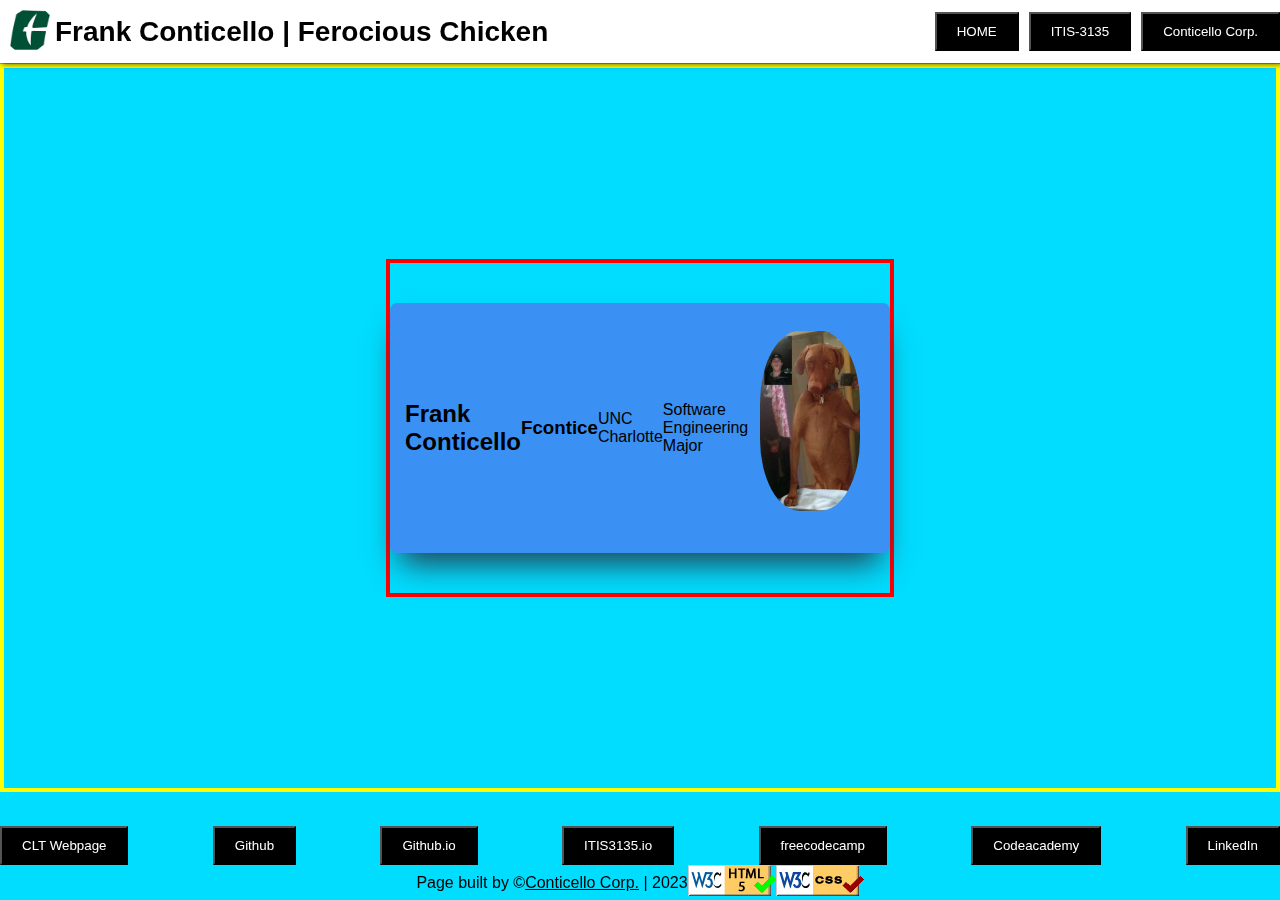
<file: index.html>
<!DOCTYPE html>
<html lang="en">
<!--  -->
<head>
	<meta charset="utf-8" />
	<meta name="viewport" content="width=device-width, initial-scale=1.0"/>
	<title>Fcontice | UNC Charlotte</title>
	<link rel="stylesheet" type="text/css" href="itis3135/styles/default.css">
</head>

<body id="home-page">
<header>
    <div class="main-header">
        <div class="header-left">
                <div class="logo">
                    <a href="https://www.charlotte.edu/"><img style="border:0;width:40px;height:40px" 
                        src="itis3135/images/unc-charlotte-logo.png" alt="UNC Charlotte Logo"></a>
                </div>
                <div class="title">
                    <h1>Frank Conticello | Ferocious Chicken</h1>
                </div>
            </div>
        <nav>
            <ul> 
                <li class="dropdown"><button class="dropbtn btn" href="index.html">HOME</button></li>
                <li class="dropdown course"><button class="dropbtn btn" href="itis3135/course.html"> ITIS-3135</button>
                    <div class="dropdown-content">
                        <a href="itis3135/course.html">Course Home</a>
                        <a href="itis3135/introduction.html">Introduction</a>
                        <a href="itis3135/contract.html">Contract</a>
                        <a href="itis3135/tables.html">Tables</a>
                    </div>
                </li>
                <li class="dropdown company"><button class="dropbtn btn" href="itis3135/conticellocorp.co/company.html">Conticello Corp.</button>
                    <div class="dropdown-content">
                        <a href="itis3135/conticellocorp.co/company.html">Home</a>
                    </div>
                </li>
            </ul>
        </nav>
    </div>
</header>
<main>
    <div class="main-content">
        <div class="profile-container">
                <div class="left-content">
                <section class="container">
                <br>
                    <h2>Frank Conticello</h2>
                <br>
                    <h3>Fcontice</h3>
                    <p>UNC Charlotte</p>
                    <p>Software Engineering Major</p>
                </section>
            </div>
            <div class="right-content">
                <section class="profile-pic">
                    <img class="profile-img" src="itis3135/images/intro-pic.JPG" style="border:0;width:100px;height:180px" alt="picture">
                </section>
            </div>
        </div>
    </div>
</main>
<footer>
    <div class="navbar-bottom">
        <div class="top-footer">
            <nav>
                <ul class="bottom-links">
                    <li><button class="btn" href="https://webpages.charlotte.edu/fcontice/">CLT Webpage</button></li>
                    <li><button class="btn" href="https://github.com/fcontice">Github</button></li>
                    <li><button class="btn" href="https://fcontice.github.io/">Github.io</button></li>
                    <li><button class="btn" href="https://fcontice.github.io/itis3135/course.html">ITIS3135.io</button></li>
                    <li><button class="btn" href="https://www.freecodecamp.org/fcontice">freecodecamp</button></li>
                    <li><button class="btn" href="https://www.codecademy.com/profiles/fcontice">Codeacademy</button></li>
                    <li><button class="btn" href="https://www.linkedin.com/in/fcontice/">LinkedIn</button></li>
                </ul>
            </nav>
        </div>
        <div class="bottom-footer">
            <p class="p-bottom">Page built by ©<a href="itis3135/conticellocorp.co/company.html">Conticello Corp.</a> | 2023</p>
            <div>
                <a href="https://validator.w3.org/check?uri=referer">
                <img style="border:0;width:88px;height:31px" src="itis3135/images/button_validation_html5.png" alt="Valid HTML!"></a>
            </div>
            <div>
                <a href="https://jigsaw.w3.org/css-validator/check/referer">
                <img style="border:0;width:88px;height:31px" src="itis3135/images/button_validation_css.png" alt="Valid CSS!"></a>
        </div>
    </div>
</footer>
</body>

</html>
</file>
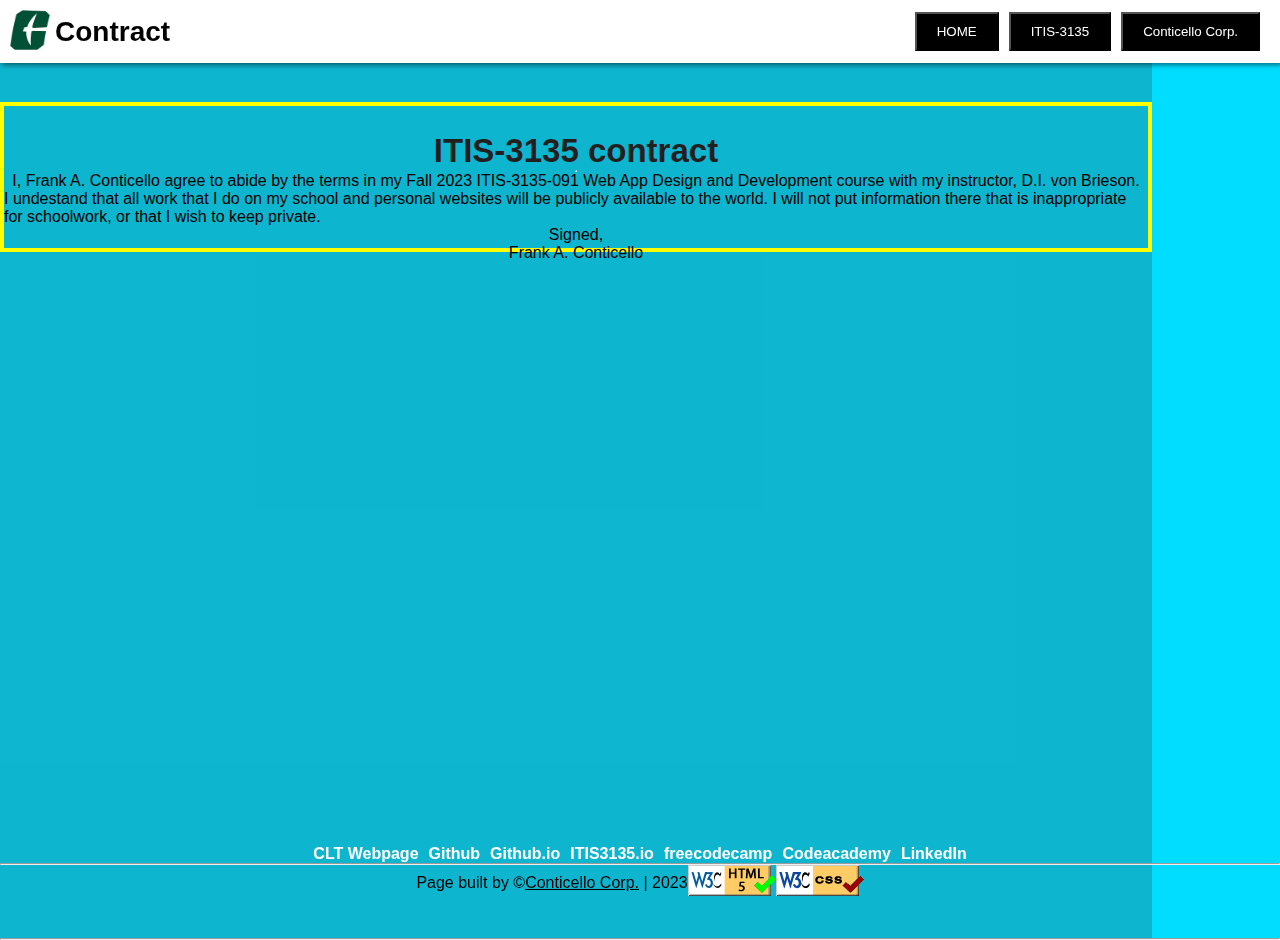
<file: itis3135/contract.html>
<!DOCTYPE html>
<html lang="en">
<!-- -->
<head>
    <meta charset="utf-8" />
    <meta name="viewport" content="width=device-width, initial-scale=1">
    <title>Frank conticello | ITIS3135 | Contract Page</title> 
    <link rel="stylesheet" type="text/css" href="styles/default.css">
</head>
<!-- -->
<body id="contract-page">
<!-- -->
<header>
    <div class="main-header">
        <div class="header-left">
                <div class="logo">
                    <a href="https://www.charlotte.edu/"><img style="border:0;width:40px;height:40px" 
                        src="images/unc-charlotte-logo.png" alt="UNC Charlotte Logo"></a>
                </div>
                <div class="title">
                    <h1>Contract</h1>
                </div>
            </div>
        <div class="nav-bar">
            <nav>
                <ul> 
                    <li class="dropdown"><button class="dropbtn btn" href="../index.html">HOME</button></li>
                    <li class="dropdown course"><button class="dropbtn btn" href="course.html"> ITIS-3135</button>
                        <div class="dropdown-content">
                            <a href="course.html">Course Home</a>
                            <a href="introduction.html">Introduction</a>
                            <a href="contract.html">Contract</a>
                            <a href="tables.html">Tables</a>
                        </div>
                    </li>
                    <li class="dropdown company"><button class="dropbtn btn" href="itis3135/conticellocorp.co/company.html">Conticello Corp.</button>
                        <div class="dropdown-content">
                            <a href="itis3135/conticellocorp.co/company.html">HOME</a>
                        </div>
                    </li>
                </ul>
            </nav>
        </div>
    </div>
</header>
<!-- -->
<nav class="navbar">
    <ul class="page-list">
        <li><a class="name" href="../index.html">Fcontice</a></li>
    </ul>
    <ul class="page-list-right">
        <li><a class="page-link" href="course.html">ITIS-3135</a></li>
        <li><a class="page-link" href="introduction.html">Introduction</a></li>
        <li><a class="page-link" href="tables.html">Tables</a></li>
        <li><a class="page-link" href="contract.html">Contract</a></li>
    </ul>
</nav>
<!-- -->
<hr class="main-div">
<!-- -->
<div class="main-block">
    <div class="main-box">
        <main id="box-format">
            <h1 class="heading">ITIS-3135 contract</h1>
            <hr class="heading-div">
            <p class="contract">I, Frank A. Conticello agree to abide by the terms in my 
                Fall 2023 ITIS-3135-091 Web App Design and Development course with my instructor, D.I. von Brieson.</p>
            <p class="contract">I undestand that all work that I do on my school and personal websites will be publicly available to the world. I will not put information there that is inappropriate for schoolwork, or that I wish to keep private. </p>
            <p class="contract">Signed,</p>
            <p class="contract">Frank A. Conticello</p>
        </main>
    </div>
</div>
<!-- -->
<hr class="main-div">
<!-- -->
<footer>
    <nav class="nav-bottom">
        <ul class="page-list">
            <li><a class="page-link" href="https://webpages.charlotte.edu/fcontice/">CLT Webpage</a></li>
            <li><a class="page-link" href="https://github.com/fcontice">Github</a></li>
            <li><a class="page-link" href="https://fcontice.github.io/">Github.io</a></li>
            <li><a class="page-link" href="https://fcontice.github.io/itis3135/course.html">ITIS3135.io</a></li>
            <li><a class="page-link" href="https://www.freecodecamp.org/fcontice">freecodecamp</a></li>
            <li><a class="page-link" href="https://www.codecademy.com/profiles/fcontice">Codeacademy</a></li>
            <li><a class="page-link" href="https://www.linkedin.com/in/fcontice/">LinkedIn</a></li>
        </ul>
    </nav>
<!-- -->
<hr class="bottom-div">
<!-- -->
	<div class="bottom-footer">
		<p class="p-bottom">Page built by ©<a href="conticellocorp.co/company.html">Conticello Corp.</a> | 2023</p>
		<div>
			<a href="https://validator.w3.org/check?uri=referer">
    	        <img style="border:0;width:88px;height:31px" src="images/button_validation_html5.png" alt="Valid HTML!"></a>
		</div>
		<div>
			<a href="https://jigsaw.w3.org/css-validator/check/referer">
    	        <img style="border:0;width:88px;height:31px" src="images/button_validation_css.png" alt="Valid CSS!"></a>
		</div>
	</div>
</footer>
<!-- -->
    </body>
<!-- -->
</html>
</file>
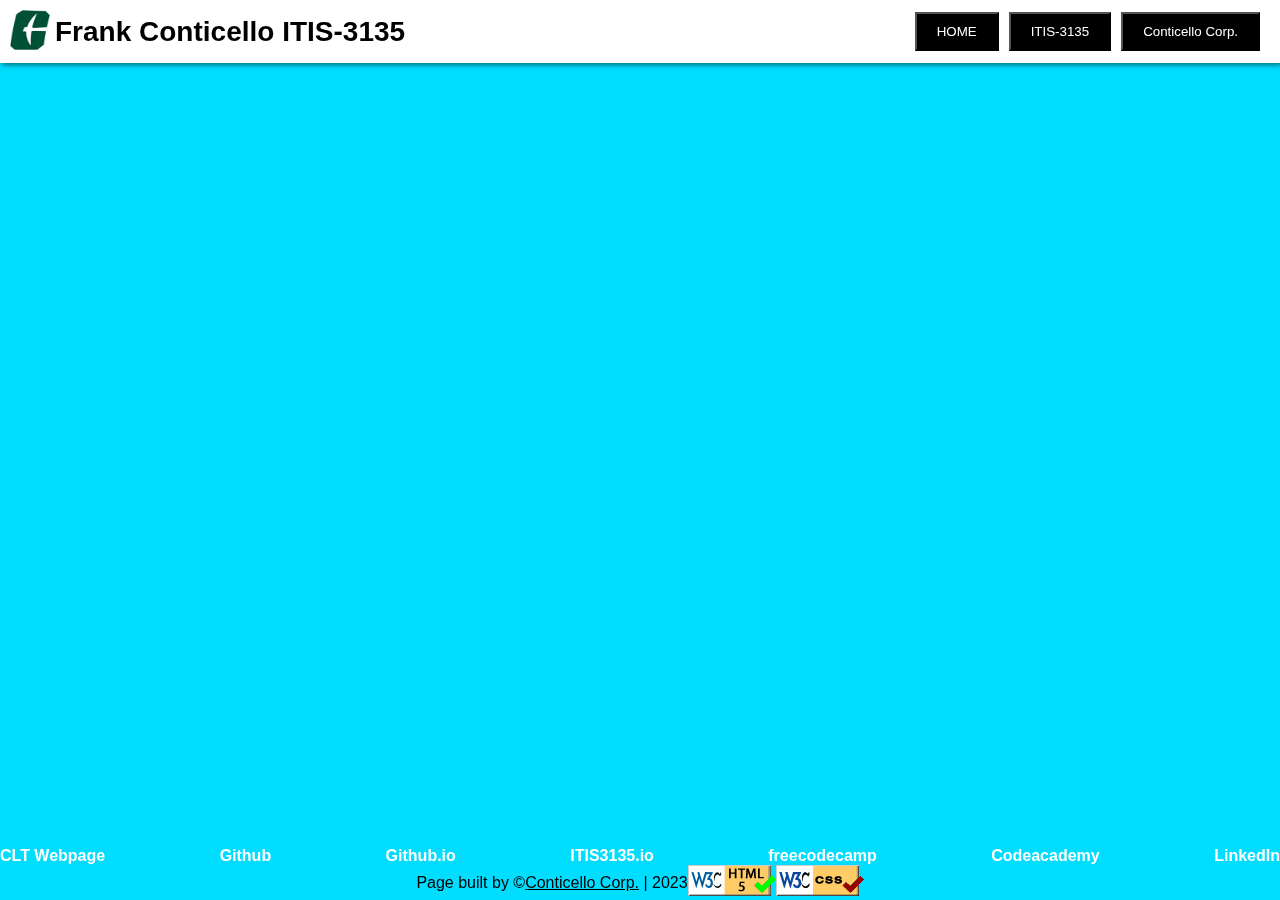
<file: itis3135/course.html>
<!DOCTYPE html>
<html lang="en">
<!--  -->
<head>
	<meta charset="utf-8" />
	<meta name="viewport" content="width=device-width, initial-scale=1.0"/>
	<title>Frank Conticello | ITIS3135 | Home</title>
	<link rel="stylesheet" type="text/css" href="styles/default.css">
</head>
<!--  -->
<body id="course-page">
    <header>
        <div class="main-header">
            <div class="header-left">
                    <div class="logo">
                        <a href="https://www.charlotte.edu/"><img style="border:0;width:40px;height:40px" 
                            src="images/unc-charlotte-logo.png" alt="UNC Charlotte Logo"></a>
                    </div>
                    <div class="title">
                        <h1>Frank Conticello ITIS-3135</h1>
                    </div>
                </div>
            <div class="nav-bar">
                <nav>
                    <ul> 
                        <li class="dropdown"><button class="dropbtn btn" href="../index.html">HOME</button></li>
                        <li class="dropdown course"><button class="dropbtn btn" href="course.html"> ITIS-3135</button>
                            <div class="dropdown-content">
                                <a href="course.html">Course Home</a>
                                <a href="introduction.html">Introduction</a>
                                <a href="contract.html">Contract</a>
                                <a href="tables.html">Tables</a>
                            </div>
                        </li>
                        <li class="dropdown company"><button class="dropbtn btn" href="itis3135/conticellocorp.co/company.html">Conticello Corp.</button>
                            <div class="dropdown-content">
                                <a href="itis3135/conticellocorp.co/company.html">HOME</a>
                            </div>
                        </li>
                    </ul>
                </nav>
            </div>
        </div>
    </header>
<!--  -->
<div class="navbar-top">
    <nav>
        <ul class="list-home">
            <li><a class="home-link" href="../index.html">Fcontice</a></li>
        </ul>
        <ul class="list-topright">
            <li><a class="page-link" href="course.html">ITIS-3135</a></li>
            <li><a class="page-link" href="introduction.html">Introduction</a></li>
            <li><a class="page-link" href="tables.html">Tables</a></li>
            <li><a class="page-link" href="contract.html">Contract</a></li>
        </ul>
    </nav>
</div>
<!--  -->
<footer>
    <div class="navbar-bottom">
        <div class="top-footer">
            <nav>
                <ul class="list-bottom-links">
                    <li><a class="page-link" href="https://webpages.charlotte.edu/fcontice/">CLT Webpage</a></li>
                    <li><a class="page-link" href="https://github.com/fcontice">Github</a></li>
                    <li><a class="page-link" href="https://fcontice.github.io/">Github.io</a></li>
                    <li><a class="page-link" href="https://fcontice.github.io/itis3135/course.html">ITIS3135.io</a></li>
                    <li><a class="page-link" href="https://www.freecodecamp.org/fcontice">freecodecamp</a></li>
                    <li><a class="page-link" href="https://www.codecademy.com/profiles/fcontice">Codeacademy</a></li>
                    <li><a class="page-link" href="https://www.linkedin.com/in/fcontice/">LinkedIn</a></li>
                </ul>
            </nav>
        </div>
        <div class="bottom-footer">
            <p class="p-bottom">Page built by ©<a href="conticellocorp.co/company.html">Conticello Corp.</a> | 2023</p>
            <div>
                <a href="https://validator.w3.org/check?uri=referer">
                <img style="border:0;width:88px;height:31px" src="images/button_validation_html5.png" alt="Valid HTML!"></a>
            </div>
            <div>
                <a href="https://jigsaw.w3.org/css-validator/check/referer">
                <img style="border:0;width:88px;height:31px" src="images/button_validation_css.png" alt="Valid CSS!"></a>
        </div>
    </div>
</footer>
</body>
</html>
</file>
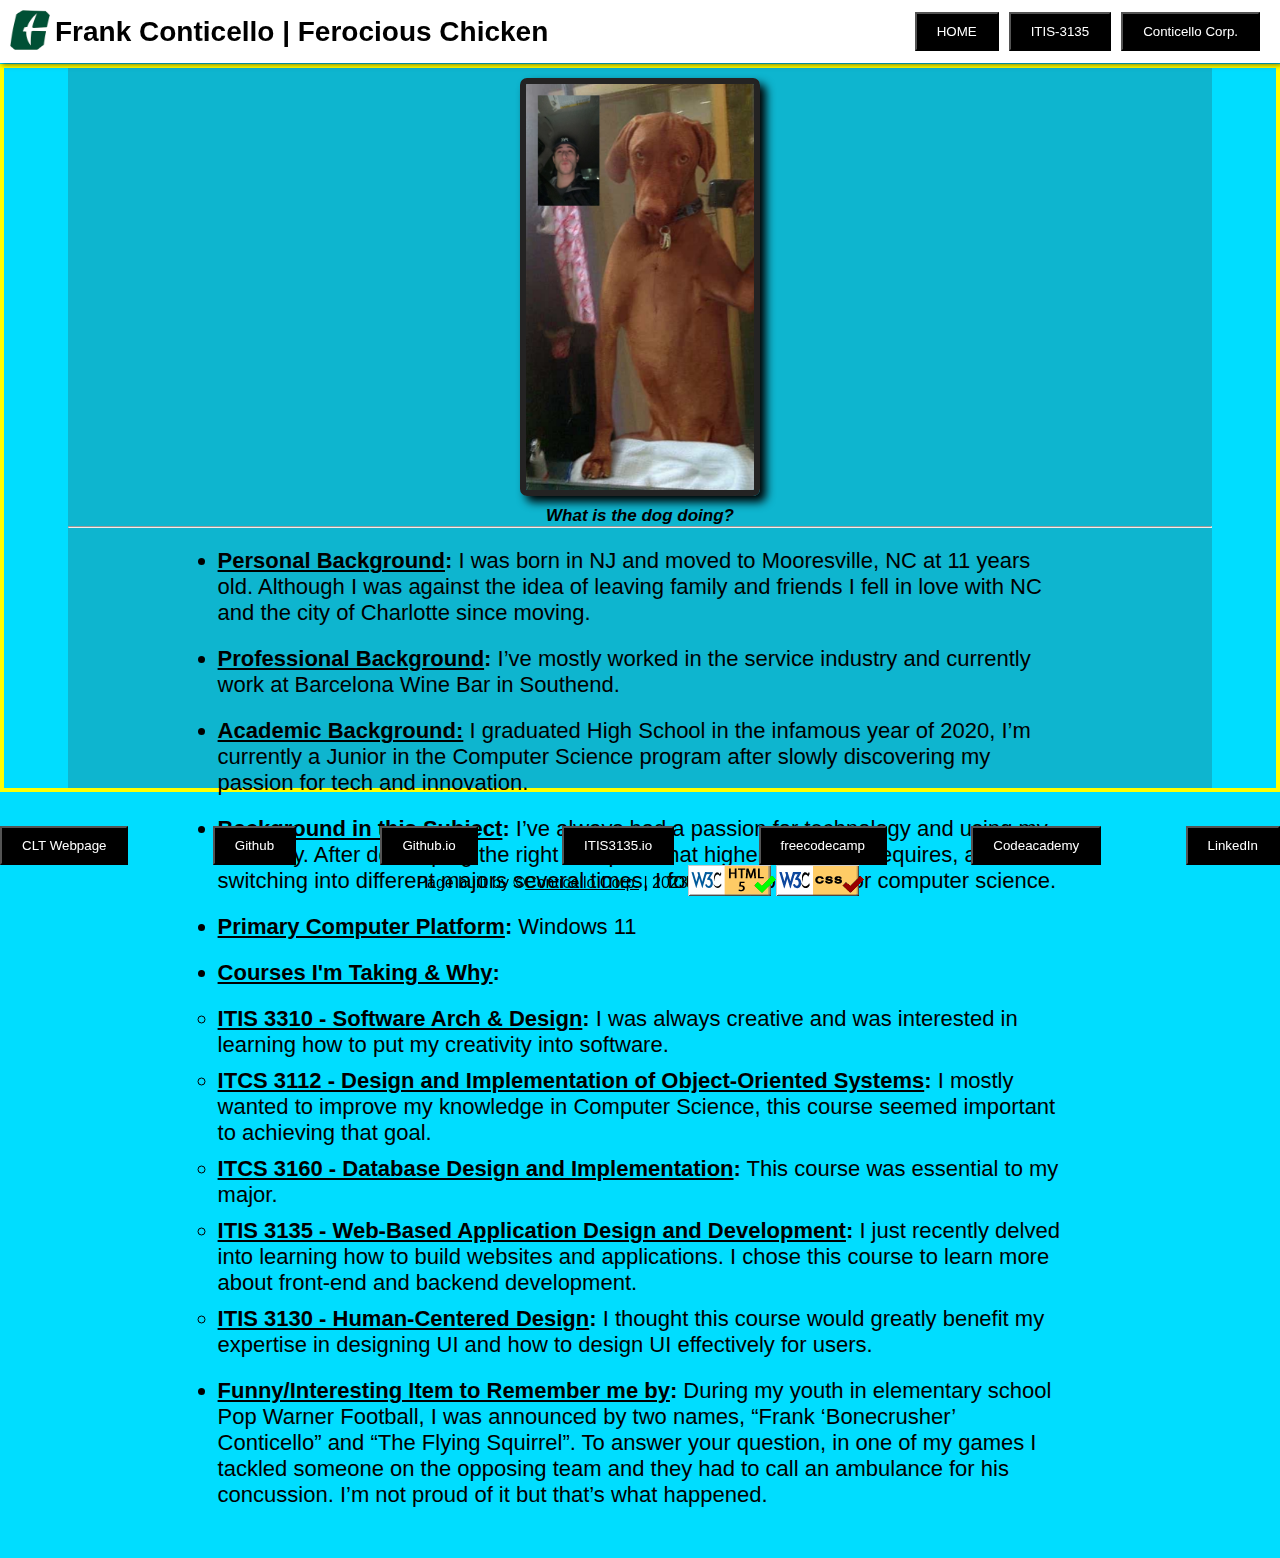
<file: itis3135/introduction.html>
<!DOCTYPE html>
<html lang="en">
<!-- -->
<head>
    <meta charset="utf-8" />
    <meta name="viewport" content="width=device-width, initial-scale=1">
    <title> Frank Conticello | ITIS3135 | Introduction</title> 
    <link rel="stylesheet" type="text/css" href="styles/default.css">
</head>
<!-- -->
<body id="intro-page">
<!-- -->
<header>
    <div class="main-header">
        <div class="header-left">
                <div class="logo">
                    <a href="https://www.charlotte.edu/"><img style="border:0;width:40px;height:40px" 
                        src="images/unc-charlotte-logo.png" alt="UNC Charlotte Logo"></a>
                </div>
                <div class="title">
                    <h1>Frank Conticello | Ferocious Chicken</h1>
                </div>
            </div>
        <div class="nav-bar">
            <nav>
                <ul> 
                    <li class="dropdown"><button class="dropbtn btn" href="index.html">HOME</button></li>
                    <li class="dropdown course"><button class="dropbtn btn" href="course.html"> ITIS-3135</button>
                        <div class="dropdown-content">
                            <a href="course.html">Course Home</a>
                            <a href="introduction.html">Introduction</a>
                            <a href="contract.html">Contract</a>
                            <a href="tables.html">Tables</a>
                        </div>
                    </li>
                    <li class="dropdown company"><button class="dropbtn btn" href="conticellocorp.co/company.html">Conticello Corp.</button>
                        <div class="dropdown-content">
                            <a href="conticellocorp.co/company.html">HOME</a>
                        </div>
                    </li>
                </ul>
            </nav>
        </div>
    </div>
</header>        
<main>
    <div class="main-block">
        <div class="main-intro">
            <figure>
                <img id="intro-pic" src="images/intro-pic.JPG" alt="What is the dog doing?">
                <figcaption class="pic-caption"><em>What is the dog doing?</em></figcaption>
            </figure>
            <hr class="pic-div">
            <div class="intro-format">
                <ul>
                    <li class="bullets"><strong><u>Personal Background</u>:</strong> I was born in NJ and moved to Mooresville, NC at 11 years old. Although I was against the idea of leaving family and friends I fell in love with NC and the city of Charlotte since moving.</li>
                    <li class="bullets"><strong><u>Professional Background</u>:</strong> I’ve mostly worked in the service industry and currently work at Barcelona Wine Bar in Southend.</li>
                    <li class="bullets"><strong><u>Academic Background:</u></strong> I graduated High School in the infamous year of 2020, I’m currently a Junior in the Computer Science program after slowly discovering my passion for tech and innovation.</li>
                    <li class="bullets"><strong><u>Background in this Subject</u>:</strong> I’ve always had a passion for technology and using my creativity. After developing the right discipline that higher education requires, and switching into different majors several times, I found my passion for      computer science.</li>
                    <li class="bullets"><strong><u>Primary Computer Platform</u>:</strong> Windows 11</li>
                    <li class="bullets"><strong><u>Courses I'm Taking & Why</u>:</strong></li>
                        <ul>
                            <li class="course-bullets"><strong><u>ITIS 3310 - Software Arch & Design</u>:</strong> I was always creative and was interested in learning how to put my creativity into software.</li>
                            <li class="course-bullets"><strong><u>ITCS 3112 - Design and Implementation of Object-Oriented Systems</u>:</strong> I mostly wanted to improve my knowledge in Computer Science, this course seemed important to achieving that goal.</li>
                            <li class="course-bullets"><strong><u>ITCS 3160 - Database Design and Implementation</u>:</strong> This course was essential to my major.</li>
                            <li class="course-bullets"><strong><u>ITIS 3135 - Web-Based Application Design and Development</u>:</strong> I just recently delved into learning how to build websites and applications. I chose this course to learn more about front-end and backend development.</li>
                            <li class="course-bullets"><strong><u>ITIS 3130 - Human-Centered Design</u>:</strong> I thought this course would greatly benefit my expertise in designing UI and how to design UI effectively for users.</li>
                        </ul>
                    <li class="bullets"><strong><u>Funny/Interesting Item to Remember me by</u>:</strong> During my youth in elementary school Pop Warner Football, I was   announced by two names, “Frank ‘Bonecrusher’ Conticello” and “The Flying Squirrel”. To answer your question, in one of my games I tackled someone on the opposing team and they had to call an ambulance for his concussion. I’m not proud of it but that’s what happened.</li>
                </ul>
            </div>
        </main>
    </div>
</div>
<footer>
    <div class="navbar-bottom">
        <div class="top-footer">
            <nav>
                <ul class="bottom-links">
                    <li><button class="btn" href="https://webpages.charlotte.edu/fcontice/">CLT Webpage</button></li>
                    <li><button class="btn" href="https://github.com/fcontice">Github</button></li>
                    <li><button class="btn" href="https://fcontice.github.io/">Github.io</button></li>
                    <li><button class="btn" href="https://fcontice.github.io/itis3135/course.html">ITIS3135.io</button></li>
                    <li><button class="btn" href="https://www.freecodecamp.org/fcontice">freecodecamp</button></li>
                    <li><button class="btn" href="https://www.codecademy.com/profiles/fcontice">Codeacademy</button></li>
                    <li><button class="btn" href="https://www.linkedin.com/in/fcontice/">LinkedIn</button></li>
                </ul>
            </nav>
        </div>
        <div class="bottom-footer">
            <p class="p-bottom">Page built by ©<a href="conticellocorp.co/company.html">Conticello Corp.</a> | 2023</p>
            <div>
                <a href="https://validator.w3.org/check?uri=referer">
                <img style="border:0;width:88px;height:31px" src="images/button_validation_html5.png" alt="Valid HTML!"></a>
            </div>
            <div>
                <a href="https://jigsaw.w3.org/css-validator/check/referer">
                <img style="border:0;width:88px;height:31px" src="images/button_validation_css.png" alt="Valid CSS!"></a>
        </div>
    </div>
</footer>
</body>
</html>
</file>
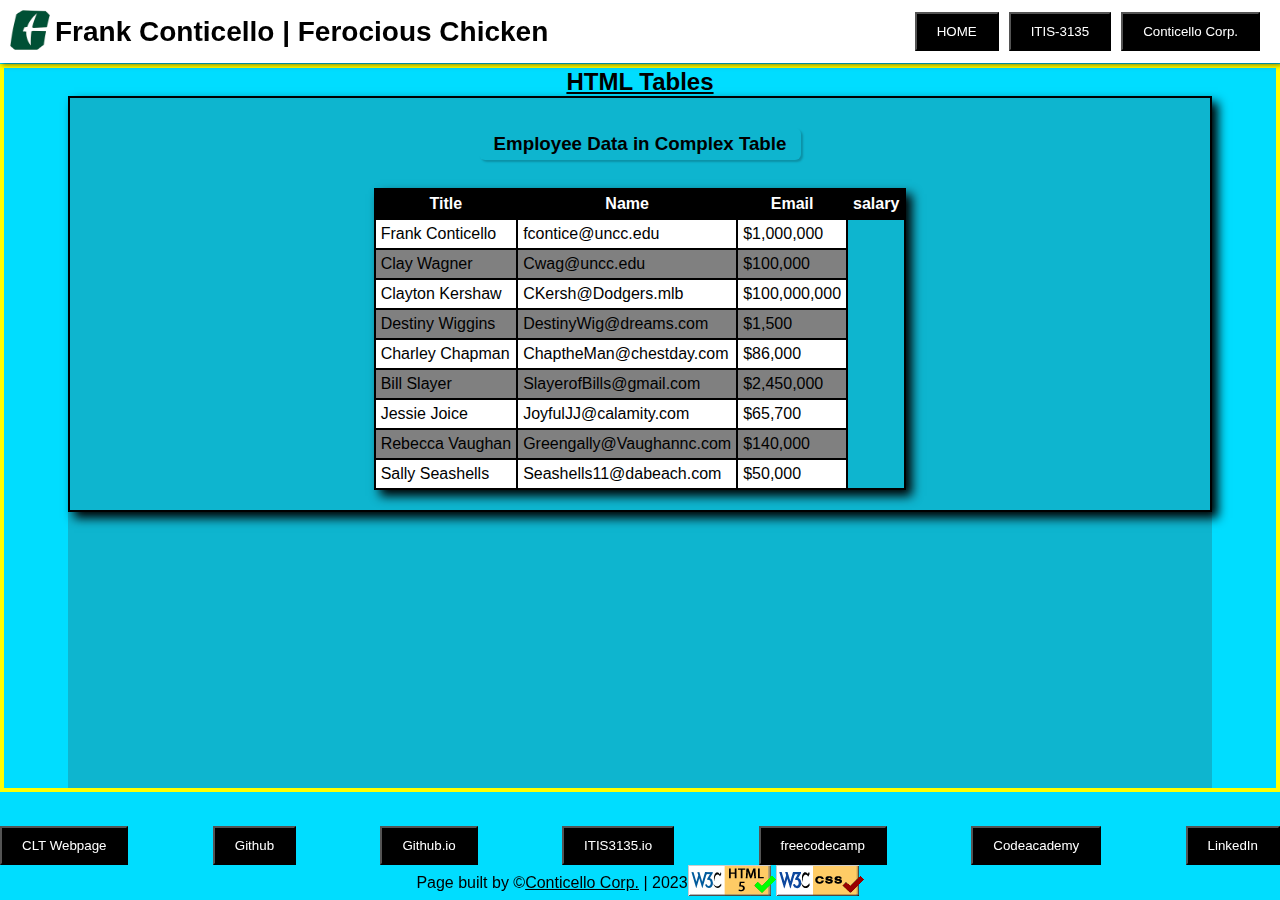
<file: itis3135/tables.html>
<!DOCTYPE html>
<html lang="en">
<head>
    <meta charset="utf-8" />
    <meta name="viewport" content="width=device-width, initial-scale=1">
    <title> Frank Conticello | ITIS3135 | Tables</title> 
    <link rel="stylesheet" type="text/css" href="styles/default.css">
</head>
<!DOCTYPE html>
<html>
<head>
    <meta charset="UTF-8">
    <meta name="viewport" content="width=device-width, initial-scale=1.0">
    <title>Tables</title>
    <link rel="stylesheet" href="styles/default.css">
</head>
<body>
    <header>
        <div class="main-header">
            <div class="header-left">
                <div class="logo">
                    <a href="https://www.charlotte.edu/"><img style="border:0;width:40px;height:40px" 
                        src="images/unc-charlotte-logo.png" alt="UNC Charlotte Logo"></a>
                </div>
                <div class="title">
                    <h1>Frank Conticello | Ferocious Chicken</h1>
                </div>
            </div>
            <div class="nav-bar">
                <nav>
                    <ul> 
                        <li class="dropdown"><button class="dropbtn btn" href="../index.html">HOME</button></li>
                        <li class="dropdown course"><button class="dropbtn btn" href="course.html"> ITIS-3135</button>
                            <div class="dropdown-content">
                                <a href="course.html">Course Home</a>
                                <a href="introduction.html">Introduction</a>
                                <a href="contract.html">Contract</a>
                                <a href="tables.html">Tables</a>
                            </div>
                        </li>
                        <li class="dropdown company"><button class="dropbtn btn" href="conticellocorp.co/company.html">Conticello Corp.</button>
                            <div class="dropdown-content">
                                <a href="conticellocorp.co/company.html">HOME</a>
                            </div>
                        </li>
                    </ul>
                </nav>
            </div>
        </div>
    </header>       
    <main>
        <h2><strong><u>HTML Tables</u></strong></h2>
        <div class="main-block">
            <div class="table-box">
                <div class="container">
                    <div class="table-heading"><h3><strong>Employee Data in Complex Table</strong></h3></div>
                </div>
                <br>
                <table>
                    <tr>
                        <th>Title</th>
                        <th>Name</th>
                        <th>Email</th>
                        <th>salary</th>
                    </tr>
                    <tr>
                        <td>Frank Conticello</td>
                        <td>fcontice@uncc.edu</td>
                        <td>$1,000,000</td>
                    </tr>
                    <tr>
                        <td>Clay Wagner</td>
                        <td>Cwag@uncc.edu</td>
                        <td>$100,000</td>
                    </tr>
                    <tr>
                        <td>Clayton Kershaw</td>
                        <td>CKersh@Dodgers.mlb</td>
                        <td>$100,000,000</td>
                    </tr>
                    <tr>
                        <td>Destiny Wiggins</td>
                        <td>DestinyWig@dreams.com</td>
                        <td>$1,500</td>
                    </tr>
                    <tr>
                        <td>Charley Chapman</td>
                        <td>ChaptheMan@chestday.com</td>
                        <td>$86,000</td>
                    </tr>
                    <tr>
                        <td>Bill Slayer</td>
                        <td>SlayerofBills@gmail.com</td>
                        <td>$2,450,000</td>
                    </tr>
                    <tr>
                        <td>Jessie Joice</td>
                        <td>JoyfulJJ@calamity.com</td>
                        <td>$65,700</td>
                    </tr>
                    <tr>
                        <td>Rebecca Vaughan</td>
                        <td>Greengally@Vaughannc.com</td>
                        <td>$140,000</td>
                    </tr>
                    <tr>
                        <td>Sally Seashells</td>
                        <td>Seashells11@dabeach.com</td>
                        <td>$50,000</td>
                    </tr>
                </table>
            </div>
        </div>
    </main>
    <footer>
        <div class="navbar-bottom">
            <div class="top-footer">
                <nav>
                    <ul class="bottom-links">
                        <li><button class="btn" href="https://webpages.charlotte.edu/fcontice/">CLT Webpage</button></li>
                        <li><button class="btn" href="https://github.com/fcontice">Github</button></li>
                        <li><button class="btn" href="https://fcontice.github.io/">Github.io</button></li>
                        <li><button class="btn" href="https://fcontice.github.io/itis3135/course.html">ITIS3135.io</button></li>
                        <li><button class="btn" href="https://www.freecodecamp.org/fcontice">freecodecamp</button></li>
                        <li><button class="btn" href="https://www.codecademy.com/profiles/fcontice">Codeacademy</button></li>
                        <li><button class="btn" href="https://www.linkedin.com/in/fcontice/">LinkedIn</button></li>
                    </ul>
                </nav>
            </div>
            <div class="bottom-footer">
                <p class="p-bottom">Page built by ©<a href="conticellocorp.co/company.html">Conticello Corp.</a> | 2023</p>
                <div>
                    <a href="https://validator.w3.org/check?uri=referer">
                    <img style="border:0;width:88px;height:31px" src="images/button_validation_html5.png" alt="Valid HTML!"></a>
                </div>
                <div>
                    <a href="https://jigsaw.w3.org/css-validator/check/referer">
                    <img style="border:0;width:88px;height:31px" src="images/button_validation_css.png" alt="Valid CSS!"></a>
                </div>
            </div>
        </div>
    </footer>
</body>
</html>
</file>
<file: itis3135/styles/default.css>
/* Main color-palletes
#d36d3a - background color header
#5c5d63 - background color navbar
*/

/* Main Styles */
*{
    font-family: sans-serif, serif;
    color:black;
    margin:0;
    padding:0;
}
html, body{
    height: 100vh;
    width: 100vw;
}

/* main Content */
body{
    background-color: rgb(0, 221, 255);
    /* background-image: url("../images/background.jpg");
    background-repeat: no-repeat;
    background-size: cover;
    background-attachment: fixed;
    background-position: center; */
}

main{
    display: flex;
    flex-direction: column;
    justify-content: center;
    align-items: center;
    border:4px solid yellow;
    height: 80%;
    position: relative;
    top: 64px;
}

.main-block{
    display: flex;
    flex-direction: column;
    justify-content: flex-start;
    width: 90%;
    height: 100%;
    background-color: #3b3b3b3e;
}
.main-content{
    border:4px solid red;
    padding:40px 0 ;
    display: flex;
    flex-direction: row;
    justify-content: center;
    align-items: center;
}
.profile-container{
    background-color: rgba(137, 43, 226, 0.423);
    display: flex;
    justify-content: space-between;
    width:500px;
    height: 250px;
    border-radius: 7px;
    box-shadow: rgb(38, 57, 77) 0px 20px 30px -10px;
}
.left-content{
    display: flex;
    flex-direction: column;
    justify-content: center;
    align-items: center;
    flex-grow: 1;
    padding-left:15px;
}
.profile-img{
    width: 150px;
    height: 150px;
    border-radius: 40%;
    object-fit: cover;
    margin-bottom: 10px;
}

.right-content{
    display: flex;
    flex-direction: column;
    justify-content: center;
    align-items: center;
    padding-right: 30px;
}
/* Header */
header{
    position: fixed;
    top: 0;
    width: 100%;
    z-index: 100;
}
.main-header{
    display: flex;
    align-items: center;
    margin:0;
    padding:0;
    background-color: white;
    box-shadow: 2px 2px 5px  rgba(0,0,0,.5);
    
}

.header-left{
    display: flex;
    align-items: center;
    padding: 0;
    font: 14px bold;
    margin: 10px 10px;
    flex-grow: 1;
    white-space: nowrap;
}

 .menu-container{
    display: flex;
    align-items: center;
    justify-content: space-evenly;
    padding: 15px 20px;
    white-space: nowrap;
}
.logo {
    margin-right: 5px;
}

/* NAV */

.nav-bar{
    margin-left: auto;
    padding: 10px 20px;
}

nav ul{
    display: flex;
    justify-content: space-between;
    align-items: center;
    list-style: none;
    gap: 10px;
}

nav ul li a{
    text-decoration: none;
    color: white;
    font-size: 16px;
    font-weight: bold;
}

/* dropdown menu feature */
.dropbtn, .btn{
  background-color: black;
  color:white;
  padding: 10px 20px;
}

.dropdown {
  position: relative;
  display: inline-block;
}

.dropdown-content {
  display: none;
  position: absolute;
  background-color: black;
  min-width: 160px;
  box-shadow: 0px 8px 16px 0px rgba(0,0,0,0.2);
  z-index: 100;
}

.dropdown-content a {
  color: white;
  padding: 12px 16px;
  text-decoration: none;
  display: flex;
  justify-content: center;  
}

.dropdown-content a:hover {
    background-color: white;
    color:black;
    border-radius: 7px;
    box-shadow: 2px 2px 5px  rgba(0,0,0,.5) ;
}

.dropdown:hover .dropdown-content {
    display: block; 
    border-radius: 7px;
}

.dropdown:hover .dropbtn {
    border-radius: 7px;
    background-color: white; 
    color: black;
}

/* footer */
footer {
    position: fixed;
    bottom: 0;
    width: 100%;
  }
  .nav-bottom{
	margin: 0;
	padding: 0;
	display: flex;
	align-items:center;
	justify-content: center;
}
.bottom-footer{
	padding: 0;
	margin:0;
	align-items: center;
	display: flex;
	justify-content: center;
}

/* INTRODUCTION PAGE */
.heading{
	padding-top: 40px;
	margin:0;
	text-align: center;
	font-size: 33px;
	color:#211f1f
}
#intro-pic {
    max-width: 20%;
    display: block;
    margin: 10px auto;
    border-radius: 7px;
	border: 6px solid #242323;
	box-shadow: 6px 6px 10px #000000;
}
.pic-caption{
	text-align: center;
	font-size: 17px;
	font-weight: 600;
	color: #211f1f;
}
.intro-format{
	padding: 0px 150px 30px 150px;
	margin: 0;
	font-size: 22px;
	color:#211f1f;
}
.bullets{
	margin: 20px 0 20px 0;
}
.course-bullets{
	margin: 10px 0;
}

/* Tables Page */

.table-box{
	padding: 20px 0;
	margin: 0;
	border: 2.5px solid #000000;
	box-shadow: 6px 6px 10px #000000;;
}
table{
	margin: 0 auto;
	border: 2px solid #000000;
	border-collapse: collapse;
	box-shadow: 6px 6px 10px #000000;
}
th{
	border: 2px solid #000000;
	padding: 5px;
	background-color: #000000;
	color: white;
}
td{
	border: 2px solid #000000;
	padding: 5px;
}
tr:nth-child(even){
	background-color: #FFFFFF;
	color: black;
}
tr:nth-child(odd){
	background-color: grey;
	color:black;
}
main h2{
    text-decoration: none;
}
.container{
    display: flex;
    justify-content: center;
    align-items: center;
}

.table-heading{
    text-align: center;
    max-width: fit-content;
    border-radius: 6px;
    margin: 10px auto;
    padding: 5px 15px;
    box-shadow: 2px 2px 2px#00000033;
}
</file>
